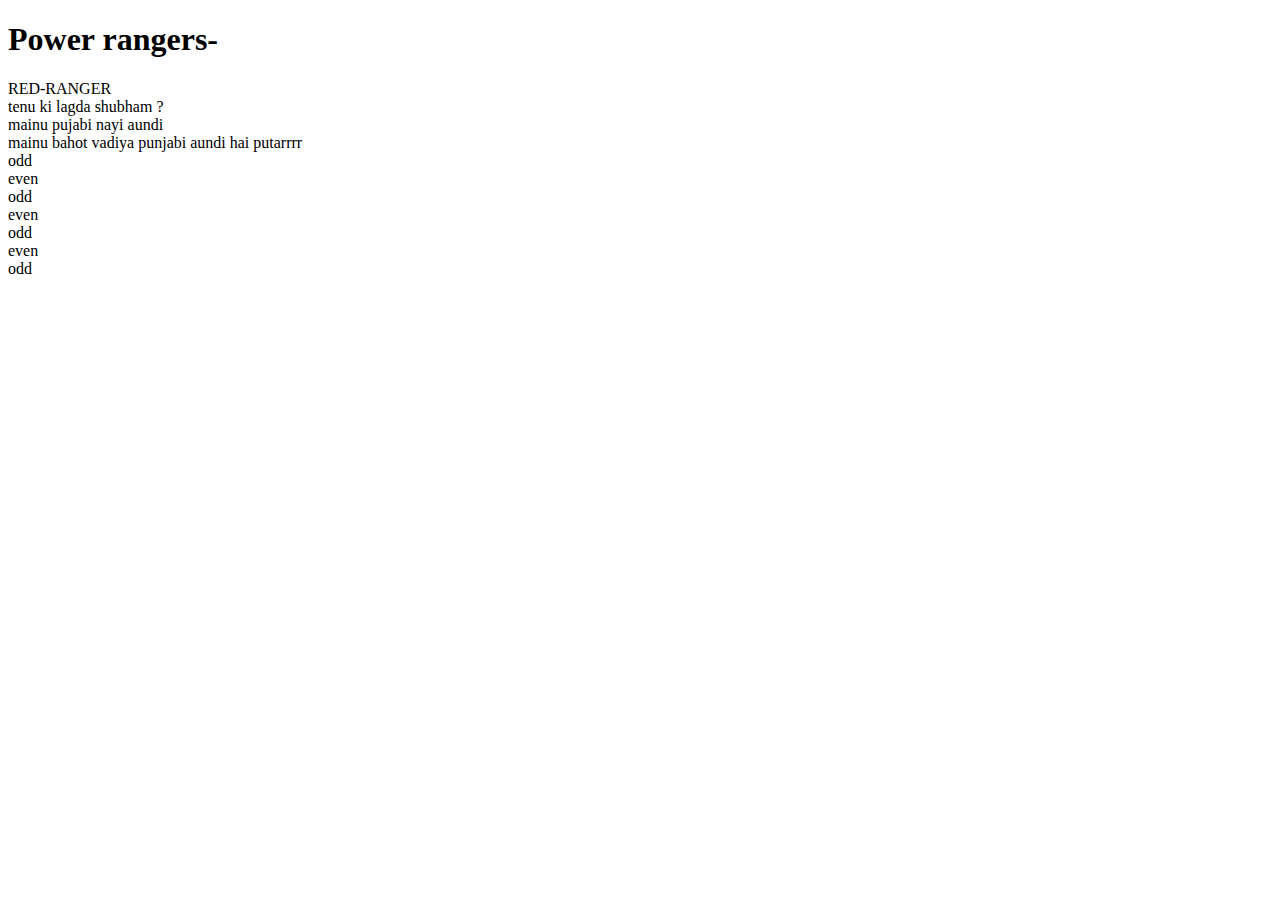
<file: day 6 html/index.html>
<!DOCTYPE html>
<html lang="en">
<head>
    <meta charset="UTF-8">
    <meta name="viewport" content="width=device-width, initial-scale=1.0">
    <title>Document</title>

</head>
<body>
    <h1 id="title">Power rangers-</h1>
    <div class="desc"></div>
   
    <div class="heading"></div>
    <div class="heading"></div>
    <div class="heading"></div>
    <div class="heading"></div>
    <div class="heading"></div>
    <div class="heading"></div>
    <div class="heading"></div>
    <div class="heading"></div>
    <div class="heading"></div>
    <div class="heading"></div> 
    <script src="./index.js"></script>
</body>
</html>
</file>
